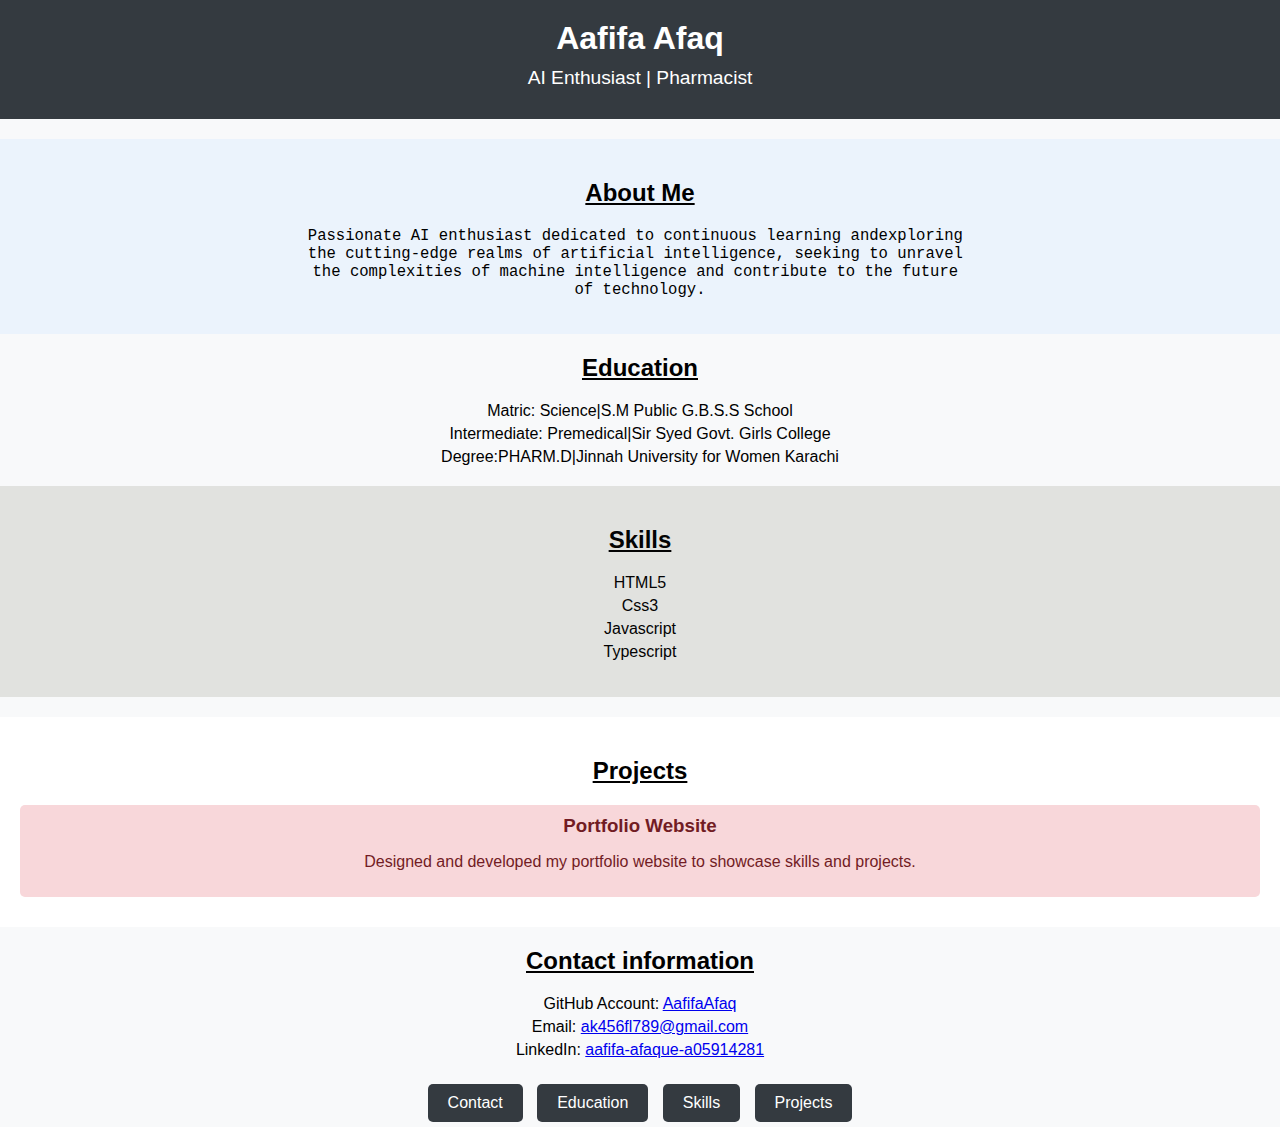
<file: index.html>
<!DOCTYPE html>
<html lang="en">
<head>
    <meta charset="UTF-8">
    <meta name="viewport" content="width=device-width, initial-scale=1.0">
    <link rel="stylesheet" href="style.css">
    <script src="script.js" defer></script>
    <title>Aafifa Afaq-Portfolio</title>
    
</head>
<body>
   <header>
    <h1>Aafifa Afaq</h1>
<p><big>AI Enthusiast | Pharmacist</big></p></header>
<section id="about" class="color-bg">
    <h2><u>About Me</h2></u>
    <pre><big><p class="description">Passionate AI enthusiast dedicated to continuous learning andexploring 
the cutting-edge realms of artificial intelligence, seeking to unravel 
the complexities of machine intelligence and contribute to the future 
of technology.</p></big></pre>
</section>
<section id="education"><h2><u>Education</u></h2><ul>
    <li>Matric: Science|S.M Public G.B.S.S School</li>
    <li>Intermediate: Premedical|Sir Syed Govt. Girls College</li>
    <li>Degree:PHARM.D|Jinnah University for Women Karachi</li></ul>
</section>

<section id="skills">
    <h2><u>Skills</u></h2>
    <ul>
        <li>HTML5</li>
        <li>Css3</li>
        <li>Javascript</li>
        <li>Typescript</li>
    </ul>
</section>
<section id="projects" class="color-bg">
    <h2><u>Projects</u></h2>
    <div class="project">
        <h3>Portfolio Website</h3>
        <p>Designed and developed my portfolio website to showcase skills and projects.</p>
    </div></section>
    <section id="contact">
        <h2><u>Contact information</u></h2>
        <ul>
            <li>GitHub Account: <a href="https://github.com/AafifaAfaq" target="_blank">AafifaAfaq</a></li>
            <li>Email: <a href="mailto:ak456fl789@gmail.com">ak456fl789@gmail.com</a></li>
            <li>LinkedIn: <a href="https://linkedin.com/in/aafifa-afaque-a05914281" target="_blank">aafifa-afaque-a05914281</a></li>
        </ul>
    </section>
    <div class="btn-container">
        <button class="btn" onclick="openSectionInNewTab('contact.html')">Contact</button>
        <button class="btn" onclick="openSectionInNewTab('education.html')">Education</button>
        <button class="btn" onclick="openSectionInNewTab('skills.html')">Skills</button>
        <button class="btn" onclick="openSectionInNewTab('projects.html')">Projects</button>
    </div>


</body>
</html>
</file>
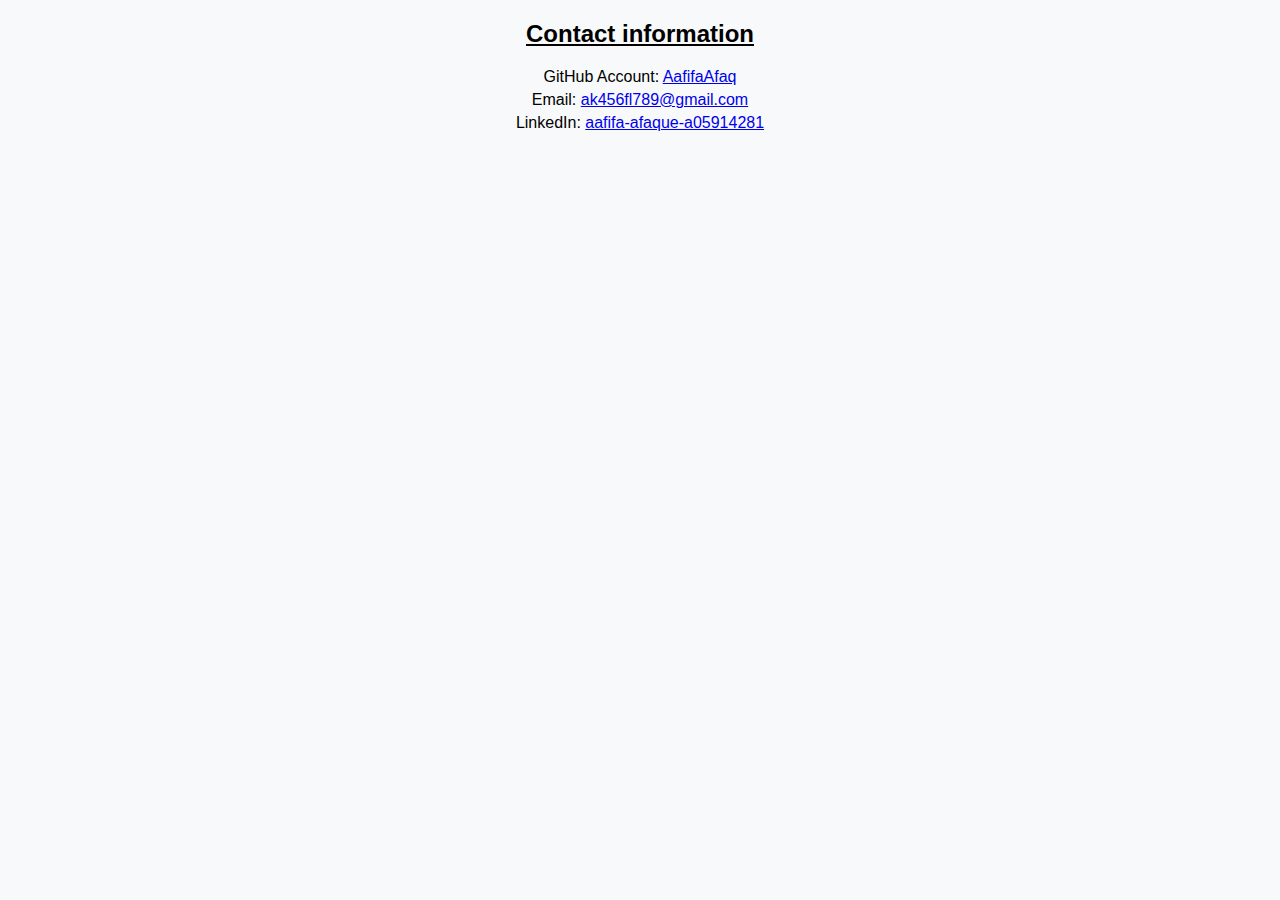
<file: contact.html>
<!DOCTYPE html>
<html lang="en">
<head>
    <meta charset="UTF-8">
    <meta name="viewport" content="width=device-width, initial-scale=1.0">
    <link rel="stylesheet" href="style.css">
    <script src="script.js" defer></script>
    <title>Contact</title>
</head>
<body>
    <section id="contact">
        <h2><u>Contact information</u></h2>
        <ul>
            <li>GitHub Account: <a href="https://github.com/AafifaAfaq" target="_blank">AafifaAfaq</a></li>
            <li>Email: <a href="mailto:ak456fl789@gmail.com">ak456fl789@gmail.com</a></li>
            <li>LinkedIn: <a href="https://linkedin.com/in/aafifa-afaque-a05914281" target="_blank">aafifa-afaque-a05914281</a></li>
        </ul>
    </section>
</body>
</html>
</file>
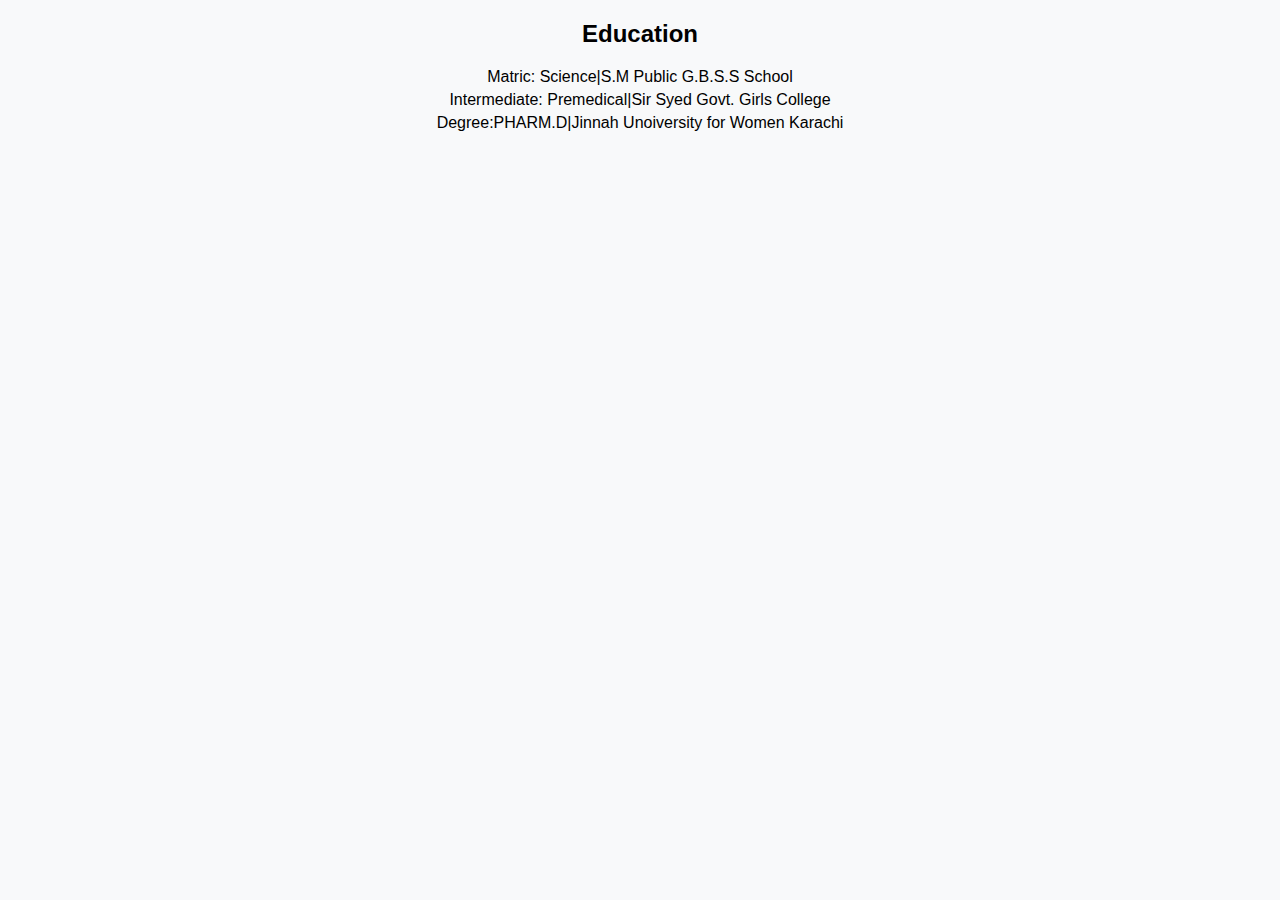
<file: education.html>
<!DOCTYPE html>
<html lang="en">
<head>
    <meta charset="UTF-8">
    <meta name="viewport" content="width=device-width, initial-scale=1.0">
    <link rel="stylesheet" href="style.css">
    <script src="script.js" defer></script>
    <title>Education</title>
</head>
<body>
    <section id="education"><h2>Education</h2><ul>
        <li>Matric: Science|S.M Public G.B.S.S School</li>
        <li>Intermediate: Premedical|Sir Syed Govt. Girls College</li>
        <li>Degree:PHARM.D|Jinnah Unoiversity for Women Karachi</li></ul>
    </section>
    
</body>
</html>
</file>
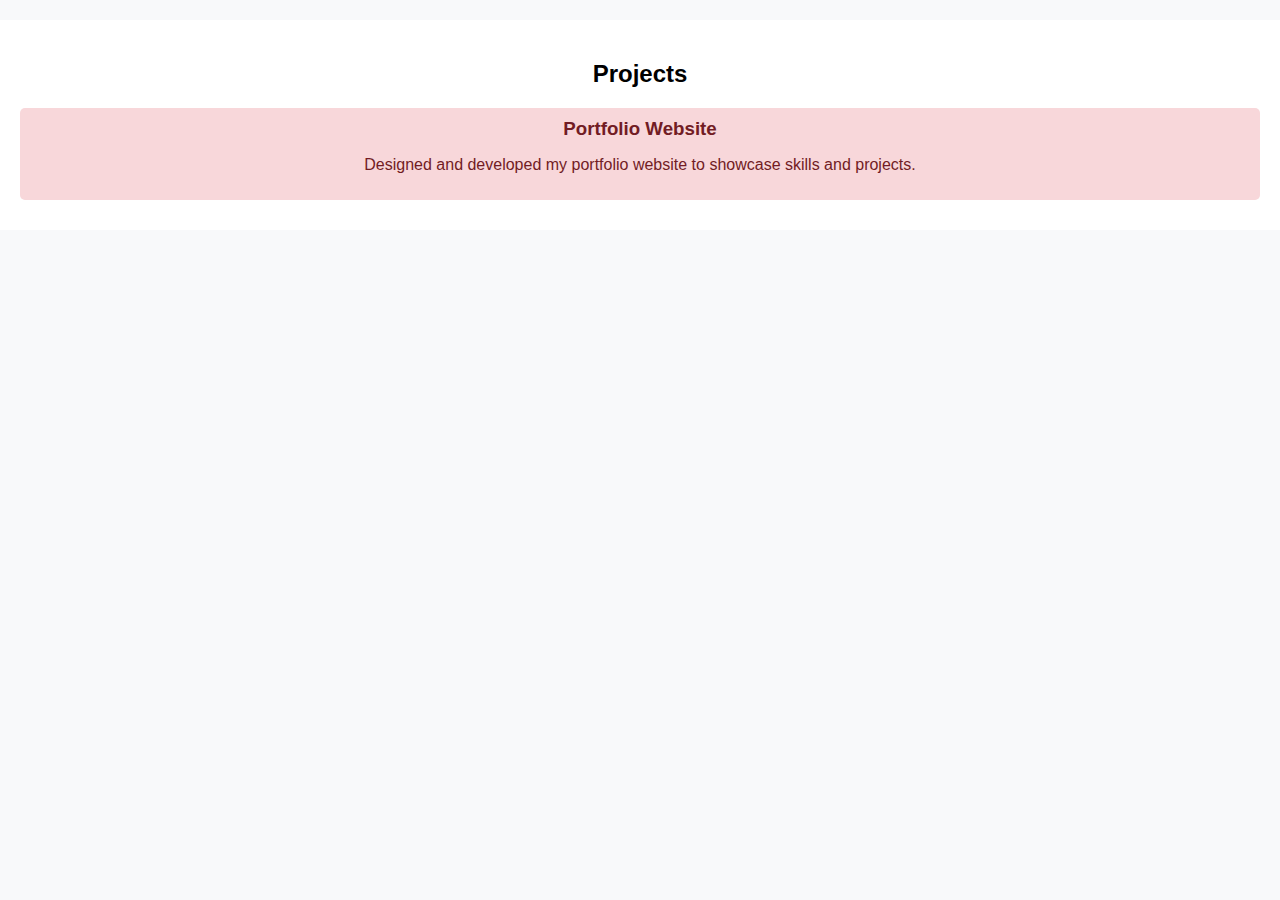
<file: projects.html>
<!DOCTYPE html>
<html lang="en">
<head>
    <meta charset="UTF-8">
    <meta name="viewport" content="width=device-width, initial-scale=1.0">
    <link rel="stylesheet" href="style.css">
    <script src="script.js" defer></script>
    <title>projects</title>
</head>
<body>
    <section id="projects" class="color-bg">
        <h2>Projects</h2>
        <div class="project">
            <h3>Portfolio Website</h3>
            <p>Designed and developed my portfolio website to showcase skills and projects.</p>
        </div>
</body>
</html>
</file>
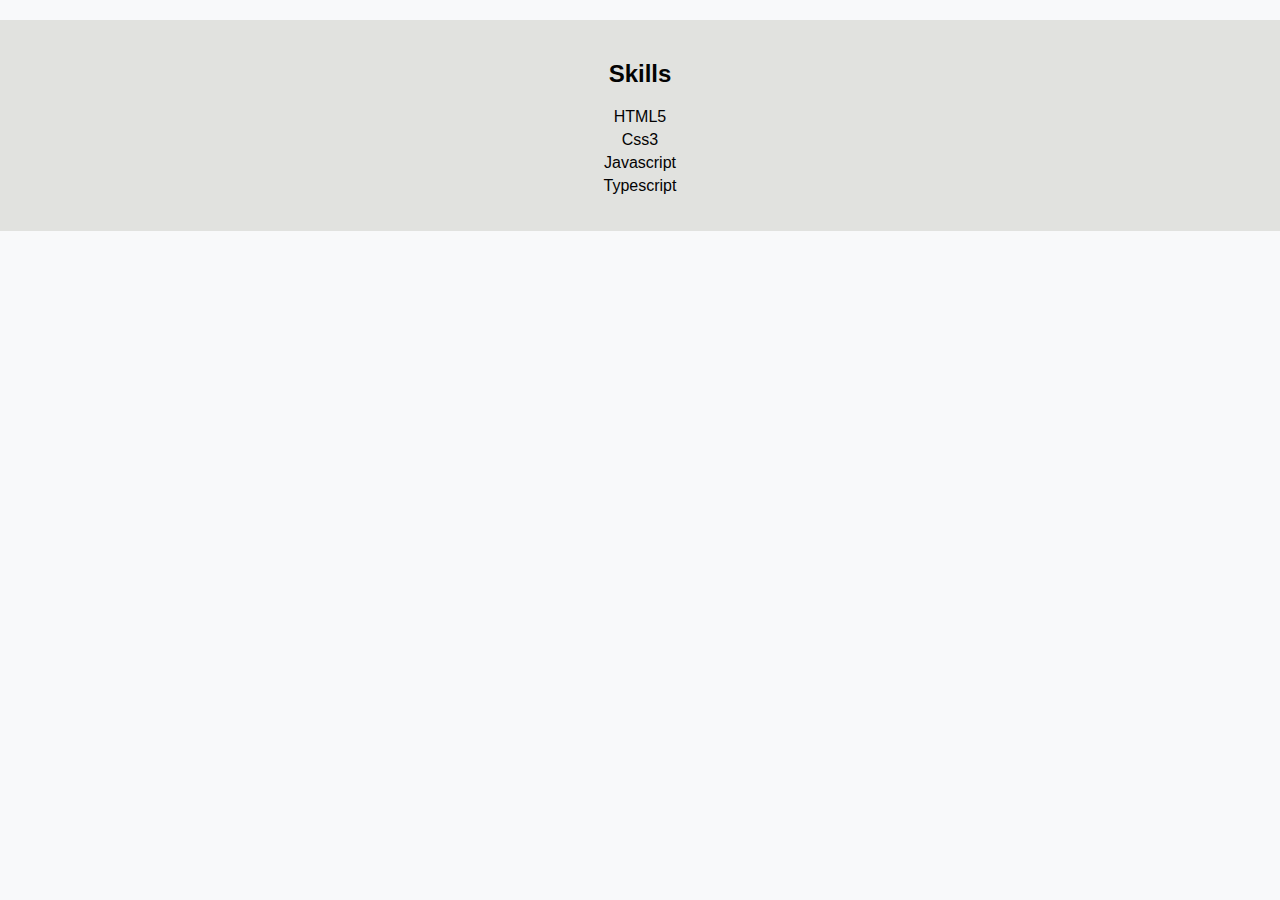
<file: skills.html>
<!DOCTYPE html>
<html lang="en">
<head>
    <meta charset="UTF-8">
    <meta name="viewport" content="width=device-width, initial-scale=1.0">
    <link rel="stylesheet" href="style.css">
    <script src="script.js" defer></script>
    <title>Skills</title>
</head>
<body>
    <section id="skills">
        <h2>Skills</h2>
        <ul>
            <li>HTML5</li>
            <li>Css3</li>
            <li>Javascript</li>
            <li>Typescript</li>
        </ul>
    </section>
</body>
</html>
</file>
<file: style.css>
body {
    font-family: 'Roboto', sans-serif;
    text-align: center;
    margin: 0;
    padding: 0;
    background-color: #f8f9fa; /* Light gray background */
}

header {
    background-color: #343a40; /* Dark background color */
    color: #ffffff; /* White text color */
    padding: 20px;
}
#skills {
    background-color: #e1e2df; /* light grey background color */
    color: #030303; /* black text color */
    padding: 20px;
    margin: 20px 0;
}
#about {
    background-color: #ebf3fc; /* Light blue background color */
    padding: 20px;
    margin: 20px 0;
}
header h1 {
    margin: 0;
}

header p {
    margin: 10px 0;
}

.color-bg {
    background-color: #ffffff; /* White background for sections with color-bg class */
    padding: 20px;
    margin: 20px 0;
}

section {
    margin: 20px 0;
}

ul {
    list-style: none;
    padding: 0;
}

li {
    margin: 5px 0;
}

.btn-container {
    margin-top: 20px;
}

.btn {
    background-color: #343a40; /* Dark button color */
    color: #ffffff; /* White text color */
    padding: 10px 20px;
    border: none;
    border-radius: 5px;
    cursor: pointer;
    font-size: 16px;
    margin: 5px;
}

.btn:hover {
    background-color: #e1e6eb; /* white on hover */
}

.project {
    background-color: #f8d7da; /* Light red background for projects */
    color: #721c24; /* Dark red text color for projects */
    padding: 10px;
    margin: 10px 0;
    border-radius: 5px;
}

.project h3 {
    margin: 0;
}
</file>
